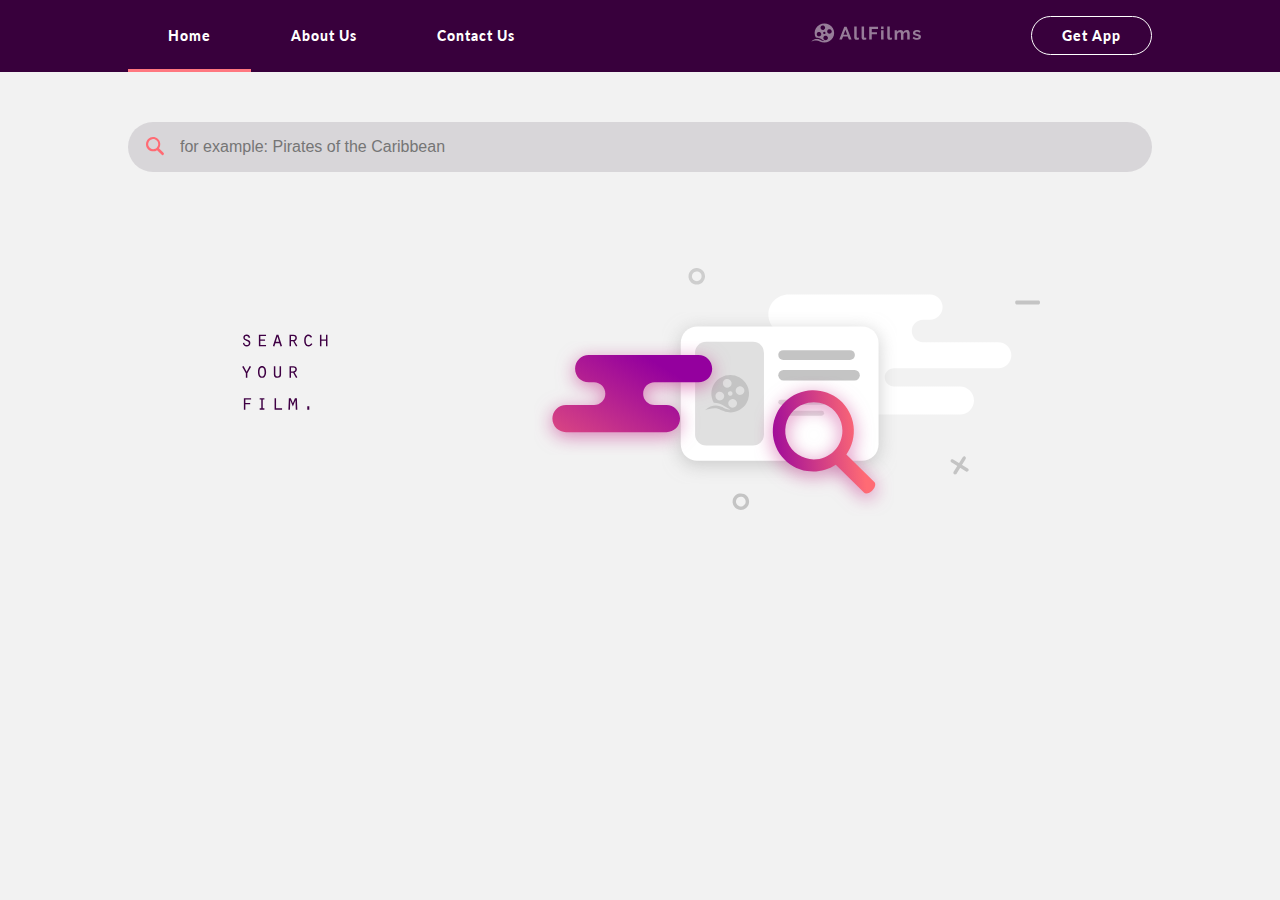
<file: index.html>
<!doctype html>
<html lang="en">
<head>
  <meta charset="utf-8">
  <title>Films</title>
  <base href="AllFilmsAngular">  <link rel="stylesheet" href="https://use.fontawesome.com/releases/v5.3.1/css/all.css" integrity="sha384-mzrmE5qonljUremFsqc01SB46JvROS7bZs3IO2EmfFsd15uHvIt+Y8vEf7N7fWAU" crossorigin="anonymous">
  <link href="https://fonts.googleapis.com/css?family=Lato" rel="stylesheet">
  <meta name="viewport" content="width=device-width, initial-scale=1">
  <link rel="icon" type="image/x-icon" href="favicon.ico">
  <link href="https://fonts.googleapis.com/icon?family=Material+Icons" rel="stylesheet">
<link rel="stylesheet" href="styles.b4ffd24604dc9d865cb6.css"></head>
<body>
  <app-root></app-root>
<script type="text/javascript" src="runtime.a66f828dca56eeb90e02.js"></script><script type="text/javascript" src="polyfills.2f4a59095805af02bd79.js"></script><script type="text/javascript" src="main.c7701ec219c087ce6e73.js"></script></body>
</html>
</file>
<file: styles.b4ffd24604dc9d865cb6.css>
.mat-elevation-z0{box-shadow:0 0 0 0 rgba(0,0,0,.2),0 0 0 0 rgba(0,0,0,.14),0 0 0 0 rgba(0,0,0,.12)}.mat-elevation-z1{box-shadow:0 2px 1px -1px rgba(0,0,0,.2),0 1px 1px 0 rgba(0,0,0,.14),0 1px 3px 0 rgba(0,0,0,.12)}.mat-elevation-z2{box-shadow:0 3px 1px -2px rgba(0,0,0,.2),0 2px 2px 0 rgba(0,0,0,.14),0 1px 5px 0 rgba(0,0,0,.12)}.mat-elevation-z3{box-shadow:0 3px 3px -2px rgba(0,0,0,.2),0 3px 4px 0 rgba(0,0,0,.14),0 1px 8px 0 rgba(0,0,0,.12)}.mat-elevation-z4{box-shadow:0 2px 4px -1px rgba(0,0,0,.2),0 4px 5px 0 rgba(0,0,0,.14),0 1px 10px 0 rgba(0,0,0,.12)}.mat-elevation-z5{box-shadow:0 3px 5px -1px rgba(0,0,0,.2),0 5px 8px 0 rgba(0,0,0,.14),0 1px 14px 0 rgba(0,0,0,.12)}.mat-elevation-z6{box-shadow:0 3px 5px -1px rgba(0,0,0,.2),0 6px 10px 0 rgba(0,0,0,.14),0 1px 18px 0 rgba(0,0,0,.12)}.mat-elevation-z7{box-shadow:0 4px 5px -2px rgba(0,0,0,.2),0 7px 10px 1px rgba(0,0,0,.14),0 2px 16px 1px rgba(0,0,0,.12)}.mat-elevation-z8{box-shadow:0 5px 5px -3px rgba(0,0,0,.2),0 8px 10px 1px rgba(0,0,0,.14),0 3px 14px 2px rgba(0,0,0,.12)}.mat-elevation-z9{box-shadow:0 5px 6px -3px rgba(0,0,0,.2),0 9px 12px 1px rgba(0,0,0,.14),0 3px 16px 2px rgba(0,0,0,.12)}.mat-elevation-z10{box-shadow:0 6px 6px -3px rgba(0,0,0,.2),0 10px 14px 1px rgba(0,0,0,.14),0 4px 18px 3px rgba(0,0,0,.12)}.mat-elevation-z11{box-shadow:0 6px 7px -4px rgba(0,0,0,.2),0 11px 15px 1px rgba(0,0,0,.14),0 4px 20px 3px rgba(0,0,0,.12)}.mat-elevation-z12{box-shadow:0 7px 8px -4px rgba(0,0,0,.2),0 12px 17px 2px rgba(0,0,0,.14),0 5px 22px 4px rgba(0,0,0,.12)}.mat-elevation-z13{box-shadow:0 7px 8px -4px rgba(0,0,0,.2),0 13px 19px 2px rgba(0,0,0,.14),0 5px 24px 4px rgba(0,0,0,.12)}.mat-elevation-z14{box-shadow:0 7px 9px -4px rgba(0,0,0,.2),0 14px 21px 2px rgba(0,0,0,.14),0 5px 26px 4px rgba(0,0,0,.12)}.mat-elevation-z15{box-shadow:0 8px 9px -5px rgba(0,0,0,.2),0 15px 22px 2px rgba(0,0,0,.14),0 6px 28px 5px rgba(0,0,0,.12)}.mat-elevation-z16{box-shadow:0 8px 10px -5px rgba(0,0,0,.2),0 16px 24px 2px rgba(0,0,0,.14),0 6px 30px 5px rgba(0,0,0,.12)}.mat-elevation-z17{box-shadow:0 8px 11px -5px rgba(0,0,0,.2),0 17px 26px 2px rgba(0,0,0,.14),0 6px 32px 5px rgba(0,0,0,.12)}.mat-elevation-z18{box-shadow:0 9px 11px -5px rgba(0,0,0,.2),0 18px 28px 2px rgba(0,0,0,.14),0 7px 34px 6px rgba(0,0,0,.12)}.mat-elevation-z19{box-shadow:0 9px 12px -6px rgba(0,0,0,.2),0 19px 29px 2px rgba(0,0,0,.14),0 7px 36px 6px rgba(0,0,0,.12)}.mat-elevation-z20{box-shadow:0 10px 13px -6px rgba(0,0,0,.2),0 20px 31px 3px rgba(0,0,0,.14),0 8px 38px 7px rgba(0,0,0,.12)}.mat-elevation-z21{box-shadow:0 10px 13px -6px rgba(0,0,0,.2),0 21px 33px 3px rgba(0,0,0,.14),0 8px 40px 7px rgba(0,0,0,.12)}.mat-elevation-z22{box-shadow:0 10px 14px -6px rgba(0,0,0,.2),0 22px 35px 3px rgba(0,0,0,.14),0 8px 42px 7px rgba(0,0,0,.12)}.mat-elevation-z23{box-shadow:0 11px 14px -7px rgba(0,0,0,.2),0 23px 36px 3px rgba(0,0,0,.14),0 9px 44px 8px rgba(0,0,0,.12)}.mat-elevation-z24{box-shadow:0 11px 15px -7px rgba(0,0,0,.2),0 24px 38px 3px rgba(0,0,0,.14),0 9px 46px 8px rgba(0,0,0,.12)}.mat-badge-content{font-weight:600;font-size:12px;font-family:Roboto,"Helvetica Neue",sans-serif}.mat-badge-small .mat-badge-content{font-size:6px}.mat-badge-large .mat-badge-content{font-size:24px}.mat-h1,.mat-headline,.mat-typography h1{font:400 24px/32px Roboto,"Helvetica Neue",sans-serif;margin:0 0 16px}.mat-h2,.mat-title,.mat-typography h2{font:500 20px/32px Roboto,"Helvetica Neue",sans-serif;margin:0 0 16px}.mat-h3,.mat-subheading-2,.mat-typography h3{font:400 16px/28px Roboto,"Helvetica Neue",sans-serif;margin:0 0 16px}.mat-h4,.mat-subheading-1,.mat-typography h4{font:400 15px/24px Roboto,"Helvetica Neue",sans-serif;margin:0 0 16px}.mat-h5,.mat-typography h5{font:400 11.62px/20px Roboto,"Helvetica Neue",sans-serif;margin:0 0 12px}.mat-h6,.mat-typography h6{font:400 9.38px/20px Roboto,"Helvetica Neue",sans-serif;margin:0 0 12px}.mat-body-2,.mat-body-strong{font:500 14px/24px Roboto,"Helvetica Neue",sans-serif}.mat-body,.mat-body-1,.mat-typography{font:400 14px/20px Roboto,"Helvetica Neue",sans-serif}.mat-body p,.mat-body-1 p,.mat-typography p{margin:0 0 12px}.mat-caption,.mat-small{font:400 12px/20px Roboto,"Helvetica Neue",sans-serif}.mat-display-4,.mat-typography .mat-display-4{font:300 112px/112px Roboto,"Helvetica Neue",sans-serif;margin:0 0 56px;letter-spacing:-.05em}.mat-display-3,.mat-typography .mat-display-3{font:400 56px/56px Roboto,"Helvetica Neue",sans-serif;margin:0 0 64px;letter-spacing:-.02em}.mat-display-2,.mat-typography .mat-display-2{font:400 45px/48px Roboto,"Helvetica Neue",sans-serif;margin:0 0 64px;letter-spacing:-.005em}.mat-display-1,.mat-typography .mat-display-1{font:400 34px/40px Roboto,"Helvetica Neue",sans-serif;margin:0 0 64px}.mat-bottom-sheet-container{font-family:Roboto,"Helvetica Neue",sans-serif;font-size:16px;font-weight:400}.mat-button,.mat-fab,.mat-flat-button,.mat-icon-button,.mat-mini-fab,.mat-raised-button,.mat-stroked-button{font-family:Roboto,"Helvetica Neue",sans-serif;font-size:14px;font-weight:500}.mat-button-toggle,.mat-card{font-family:Roboto,"Helvetica Neue",sans-serif}.mat-card-title{font-size:24px;font-weight:400}.mat-card-content,.mat-card-header .mat-card-title,.mat-card-subtitle{font-size:14px}.mat-checkbox{font-family:Roboto,"Helvetica Neue",sans-serif}.mat-checkbox-layout .mat-checkbox-label{line-height:24px}.mat-chip{font-size:13px;line-height:18px}.mat-chip .mat-chip-remove.mat-icon,.mat-chip .mat-chip-trailing-icon.mat-icon{font-size:18px}.mat-table{font-family:Roboto,"Helvetica Neue",sans-serif}.mat-header-cell{font-size:12px;font-weight:500}.mat-cell,.mat-footer-cell{font-size:14px}.mat-calendar{font-family:Roboto,"Helvetica Neue",sans-serif}.mat-calendar-body{font-size:13px}.mat-calendar-body-label,.mat-calendar-period-button{font-size:14px;font-weight:500}.mat-calendar-table-header th{font-size:11px;font-weight:400}.mat-dialog-title{font:500 20px/32px Roboto,"Helvetica Neue",sans-serif}.mat-expansion-panel-header{font-family:Roboto,"Helvetica Neue",sans-serif;font-size:15px;font-weight:400}.mat-expansion-panel-content{font:400 14px/20px Roboto,"Helvetica Neue",sans-serif}.mat-form-field{font-size:inherit;font-weight:400;line-height:1.125;font-family:Roboto,"Helvetica Neue",sans-serif}.mat-form-field-wrapper{padding-bottom:1.34375em}.mat-form-field-prefix .mat-icon,.mat-form-field-suffix .mat-icon{font-size:150%;line-height:1.125}.mat-form-field-prefix .mat-icon-button,.mat-form-field-suffix .mat-icon-button{height:1.5em;width:1.5em}.mat-form-field-prefix .mat-icon-button .mat-icon,.mat-form-field-suffix .mat-icon-button .mat-icon{height:1.125em;line-height:1.125}.mat-form-field-infix{padding:.5em 0;border-top:.84375em solid transparent}.mat-form-field-can-float .mat-input-server:focus+.mat-form-field-label-wrapper .mat-form-field-label,.mat-form-field-can-float.mat-form-field-should-float .mat-form-field-label{-webkit-transform:translateY(-1.34375em) scale(.75);transform:translateY(-1.34375em) scale(.75);width:133.33333%}.mat-form-field-can-float .mat-input-server[label]:not(:label-shown)+.mat-form-field-label-wrapper .mat-form-field-label{-webkit-transform:translateY(-1.34374em) scale(.75);transform:translateY(-1.34374em) scale(.75);width:133.33334%}.mat-form-field-label-wrapper{top:-.84375em;padding-top:.84375em}.mat-form-field-label{top:1.34375em}.mat-form-field-underline{bottom:1.34375em}.mat-form-field-subscript-wrapper{font-size:75%;margin-top:.66667em;top:calc(100% - 1.79167em)}.mat-form-field-appearance-legacy .mat-form-field-wrapper{padding-bottom:1.25em}.mat-form-field-appearance-legacy .mat-form-field-infix{padding:.4375em 0}.mat-form-field-appearance-legacy.mat-form-field-can-float .mat-input-server:focus+.mat-form-field-label-wrapper .mat-form-field-label,.mat-form-field-appearance-legacy.mat-form-field-can-float.mat-form-field-should-float .mat-form-field-label{-webkit-transform:translateY(-1.28125em) scale(.75) perspective(100px) translateZ(.001px);transform:translateY(-1.28125em) scale(.75) perspective(100px) translateZ(.001px);-ms-transform:translateY(-1.28125em) scale(.75);width:133.33333%}.mat-form-field-appearance-legacy.mat-form-field-can-float .mat-form-field-autofill-control:-webkit-autofill+.mat-form-field-label-wrapper .mat-form-field-label{-webkit-transform:translateY(-1.28125em) scale(.75) perspective(100px) translateZ(.00101px);transform:translateY(-1.28125em) scale(.75) perspective(100px) translateZ(.00101px);-ms-transform:translateY(-1.28124em) scale(.75);width:133.33334%}.mat-form-field-appearance-legacy.mat-form-field-can-float .mat-input-server[label]:not(:label-shown)+.mat-form-field-label-wrapper .mat-form-field-label{-webkit-transform:translateY(-1.28125em) scale(.75) perspective(100px) translateZ(.00102px);transform:translateY(-1.28125em) scale(.75) perspective(100px) translateZ(.00102px);-ms-transform:translateY(-1.28123em) scale(.75);width:133.33335%}.mat-form-field-appearance-legacy .mat-form-field-label{top:1.28125em}.mat-form-field-appearance-legacy .mat-form-field-subscript-wrapper{margin-top:.54167em;top:calc(100% - 1.66667em)}.mat-form-field-appearance-fill .mat-form-field-infix{padding:.25em 0 .75em}.mat-form-field-appearance-fill .mat-form-field-label{top:1.09375em;margin-top:-.5em}.mat-form-field-appearance-fill.mat-form-field-can-float .mat-input-server:focus+.mat-form-field-label-wrapper .mat-form-field-label,.mat-form-field-appearance-fill.mat-form-field-can-float.mat-form-field-should-float .mat-form-field-label{-webkit-transform:translateY(-.59375em) scale(.75);transform:translateY(-.59375em) scale(.75);width:133.33333%}.mat-form-field-appearance-fill.mat-form-field-can-float .mat-input-server[label]:not(:label-shown)+.mat-form-field-label-wrapper .mat-form-field-label{-webkit-transform:translateY(-.59374em) scale(.75);transform:translateY(-.59374em) scale(.75);width:133.33334%}.mat-form-field-appearance-outline .mat-form-field-infix{padding:1em 0}.mat-form-field-appearance-outline .mat-form-field-label{top:1.84375em;margin-top:-.25em}.mat-form-field-appearance-outline.mat-form-field-can-float .mat-input-server:focus+.mat-form-field-label-wrapper .mat-form-field-label,.mat-form-field-appearance-outline.mat-form-field-can-float.mat-form-field-should-float .mat-form-field-label{-webkit-transform:translateY(-1.59375em) scale(.75);transform:translateY(-1.59375em) scale(.75);width:133.33333%}.mat-form-field-appearance-outline.mat-form-field-can-float .mat-input-server[label]:not(:label-shown)+.mat-form-field-label-wrapper .mat-form-field-label{-webkit-transform:translateY(-1.59374em) scale(.75);transform:translateY(-1.59374em) scale(.75);width:133.33334%}.mat-grid-tile-footer,.mat-grid-tile-header{font-size:14px}.mat-grid-tile-footer .mat-line,.mat-grid-tile-header .mat-line{white-space:nowrap;overflow:hidden;text-overflow:ellipsis;display:block;box-sizing:border-box}.mat-grid-tile-footer .mat-line:nth-child(n+2),.mat-grid-tile-header .mat-line:nth-child(n+2){font-size:12px}input.mat-input-element{margin-top:-.0625em}.mat-menu-item{font-family:Roboto,"Helvetica Neue",sans-serif;font-size:16px;font-weight:400}.mat-paginator,.mat-paginator-page-size .mat-select-trigger{font-family:Roboto,"Helvetica Neue",sans-serif;font-size:12px}.mat-radio-button,.mat-select{font-family:Roboto,"Helvetica Neue",sans-serif}.mat-select-trigger{height:1.125em}.mat-slide-toggle-content{font:400 14px/20px Roboto,"Helvetica Neue",sans-serif}.mat-slider-thumb-label-text{font-family:Roboto,"Helvetica Neue",sans-serif;font-size:12px;font-weight:500}.mat-stepper-horizontal,.mat-stepper-vertical{font-family:Roboto,"Helvetica Neue",sans-serif}.mat-step-label{font-size:14px;font-weight:400}.mat-step-label-selected{font-size:14px;font-weight:500}.mat-tab-group{font-family:Roboto,"Helvetica Neue",sans-serif}.mat-tab-label,.mat-tab-link{font-family:Roboto,"Helvetica Neue",sans-serif;font-size:14px;font-weight:500}.mat-toolbar,.mat-toolbar h1,.mat-toolbar h2,.mat-toolbar h3,.mat-toolbar h4,.mat-toolbar h5,.mat-toolbar h6{font:500 20px/32px Roboto,"Helvetica Neue",sans-serif;margin:0}.mat-tooltip{font-family:Roboto,"Helvetica Neue",sans-serif;font-size:10px;padding-top:6px;padding-bottom:6px}.mat-tooltip-handset{font-size:14px;padding-top:9px;padding-bottom:9px}.mat-list-item,.mat-list-option{font-family:Roboto,"Helvetica Neue",sans-serif}.mat-list .mat-list-item,.mat-nav-list .mat-list-item,.mat-selection-list .mat-list-item{font-size:16px}.mat-list .mat-list-item .mat-line,.mat-nav-list .mat-list-item .mat-line,.mat-selection-list .mat-list-item .mat-line{white-space:nowrap;overflow:hidden;text-overflow:ellipsis;display:block;box-sizing:border-box}.mat-list .mat-list-item .mat-line:nth-child(n+2),.mat-nav-list .mat-list-item .mat-line:nth-child(n+2),.mat-selection-list .mat-list-item .mat-line:nth-child(n+2){font-size:14px}.mat-list .mat-list-option,.mat-nav-list .mat-list-option,.mat-selection-list .mat-list-option{font-size:16px}.mat-list .mat-list-option .mat-line,.mat-nav-list .mat-list-option .mat-line,.mat-selection-list .mat-list-option .mat-line{white-space:nowrap;overflow:hidden;text-overflow:ellipsis;display:block;box-sizing:border-box}.mat-list .mat-list-option .mat-line:nth-child(n+2),.mat-nav-list .mat-list-option .mat-line:nth-child(n+2),.mat-selection-list .mat-list-option .mat-line:nth-child(n+2){font-size:14px}.mat-list[dense] .mat-list-item,.mat-nav-list[dense] .mat-list-item,.mat-selection-list[dense] .mat-list-item{font-size:12px}.mat-list[dense] .mat-list-item .mat-line,.mat-nav-list[dense] .mat-list-item .mat-line,.mat-selection-list[dense] .mat-list-item .mat-line{white-space:nowrap;overflow:hidden;text-overflow:ellipsis;display:block;box-sizing:border-box}.mat-list[dense] .mat-list-item .mat-line:nth-child(n+2),.mat-list[dense] .mat-list-option,.mat-nav-list[dense] .mat-list-item .mat-line:nth-child(n+2),.mat-nav-list[dense] .mat-list-option,.mat-selection-list[dense] .mat-list-item .mat-line:nth-child(n+2),.mat-selection-list[dense] .mat-list-option{font-size:12px}.mat-list[dense] .mat-list-option .mat-line,.mat-nav-list[dense] .mat-list-option .mat-line,.mat-selection-list[dense] .mat-list-option .mat-line{white-space:nowrap;overflow:hidden;text-overflow:ellipsis;display:block;box-sizing:border-box}.mat-list[dense] .mat-list-option .mat-line:nth-child(n+2),.mat-nav-list[dense] .mat-list-option .mat-line:nth-child(n+2),.mat-selection-list[dense] .mat-list-option .mat-line:nth-child(n+2){font-size:12px}.mat-list[dense] .mat-subheader,.mat-nav-list[dense] .mat-subheader,.mat-selection-list[dense] .mat-subheader{font-family:Roboto,"Helvetica Neue",sans-serif;font-size:12px;font-weight:500}.mat-option{font-family:Roboto,"Helvetica Neue",sans-serif;font-size:16px;color:rgba(0,0,0,.87)}.mat-optgroup-label{font:500 14px/24px Roboto,"Helvetica Neue",sans-serif;color:rgba(0,0,0,.54)}.mat-simple-snackbar{font-family:Roboto,"Helvetica Neue",sans-serif;font-size:14px}.mat-simple-snackbar-action{line-height:1;font-family:inherit;font-size:inherit;font-weight:500}.mat-ripple{overflow:hidden}.mat-ripple.mat-ripple-unbounded{overflow:visible}.mat-ripple-element{position:absolute;border-radius:50%;pointer-events:none;transition:opacity,transform cubic-bezier(0,0,.2,1),-webkit-transform cubic-bezier(0,0,.2,1);-webkit-transform:scale(0);transform:scale(0)}@media screen and (-ms-high-contrast:active){.mat-ripple-element{display:none}}.cdk-visually-hidden{border:0;clip:rect(0 0 0 0);height:1px;margin:-1px;overflow:hidden;padding:0;position:absolute;width:1px;outline:0;-webkit-appearance:none;-moz-appearance:none}.cdk-global-overlay-wrapper,.cdk-overlay-container{pointer-events:none;top:0;left:0;height:100%;width:100%}.cdk-overlay-container{position:fixed;z-index:1000}.cdk-overlay-container:empty{display:none}.cdk-global-overlay-wrapper{display:flex;position:absolute;z-index:1000}.cdk-overlay-pane{position:absolute;pointer-events:auto;box-sizing:border-box;z-index:1000;display:flex;max-width:100%;max-height:100%}.cdk-overlay-backdrop{position:absolute;top:0;bottom:0;left:0;right:0;z-index:1000;pointer-events:auto;-webkit-tap-highlight-color:transparent;transition:opacity .4s cubic-bezier(.25,.8,.25,1);opacity:0}.cdk-overlay-backdrop.cdk-overlay-backdrop-showing{opacity:1}@media screen and (-ms-high-contrast:active){.cdk-overlay-backdrop.cdk-overlay-backdrop-showing{opacity:.6}.mat-badge-small .mat-badge-content{outline:solid 1px;border-radius:0}}.cdk-overlay-dark-backdrop{background:rgba(0,0,0,.288)}.cdk-overlay-transparent-backdrop,.cdk-overlay-transparent-backdrop.cdk-overlay-backdrop-showing{opacity:0}.cdk-overlay-connected-position-bounding-box{position:absolute;z-index:1000;display:flex;flex-direction:column;min-width:1px;min-height:1px}.cdk-global-scrollblock{position:fixed;width:100%;overflow-y:scroll}@-webkit-keyframes cdk-text-field-autofill-start{/*!*/}@keyframes cdk-text-field-autofill-start{/*!*/}@-webkit-keyframes cdk-text-field-autofill-end{/*!*/}@keyframes cdk-text-field-autofill-end{/*!*/}.cdk-text-field-autofill-monitored:-webkit-autofill{-webkit-animation-name:cdk-text-field-autofill-start;animation-name:cdk-text-field-autofill-start}.cdk-text-field-autofill-monitored:not(:-webkit-autofill){-webkit-animation-name:cdk-text-field-autofill-end;animation-name:cdk-text-field-autofill-end}textarea.cdk-textarea-autosize{resize:none}textarea.cdk-textarea-autosize-measuring{height:auto!important;overflow:hidden!important;padding:2px 0!important;box-sizing:content-box!important}.mat-ripple-element{background-color:rgba(0,0,0,.1)}.mat-option.mat-selected:not(.mat-option-multiple):not(.mat-option-disabled),.mat-option:focus:not(.mat-option-disabled),.mat-option:hover:not(.mat-option-disabled){background:rgba(0,0,0,.04)}.mat-option.mat-active{background:rgba(0,0,0,.04);color:rgba(0,0,0,.87)}.mat-option.mat-option-disabled{color:rgba(0,0,0,.38)}.mat-primary .mat-option.mat-selected:not(.mat-option-disabled){color:#3f51b5}.mat-accent .mat-option.mat-selected:not(.mat-option-disabled){color:#ff4081}.mat-warn .mat-option.mat-selected:not(.mat-option-disabled){color:#f44336}.mat-optgroup-disabled .mat-optgroup-label{color:rgba(0,0,0,.38)}.mat-pseudo-checkbox{color:rgba(0,0,0,.54)}.mat-pseudo-checkbox::after{color:#fafafa}.mat-accent .mat-pseudo-checkbox-checked,.mat-accent .mat-pseudo-checkbox-indeterminate,.mat-pseudo-checkbox-checked,.mat-pseudo-checkbox-indeterminate{background:#ff4081}.mat-primary .mat-pseudo-checkbox-checked,.mat-primary .mat-pseudo-checkbox-indeterminate{background:#3f51b5}.mat-warn .mat-pseudo-checkbox-checked,.mat-warn .mat-pseudo-checkbox-indeterminate{background:#f44336}.mat-pseudo-checkbox-checked.mat-pseudo-checkbox-disabled,.mat-pseudo-checkbox-indeterminate.mat-pseudo-checkbox-disabled{background:#b0b0b0}.mat-app-background{background-color:#fafafa;color:rgba(0,0,0,.87)}.mat-theme-loaded-marker{display:none}.mat-autocomplete-panel{background:#fff;color:rgba(0,0,0,.87)}.mat-autocomplete-panel .mat-option.mat-selected:not(.mat-active):not(:hover){background:#fff}.mat-autocomplete-panel .mat-option.mat-selected:not(.mat-active):not(:hover):not(.mat-option-disabled){color:rgba(0,0,0,.87)}.mat-badge-accent .mat-badge-content{background:#ff4081;color:#fff}.mat-badge-warn .mat-badge-content{color:#fff;background:#f44336}.mat-badge{position:relative}.mat-badge-hidden .mat-badge-content{display:none}.mat-badge-content{color:#fff;background:#3f51b5;position:absolute;text-align:center;display:inline-block;border-radius:50%;transition:transform .2s ease-in-out,-webkit-transform .2s ease-in-out;-webkit-transform:scale(.6);transform:scale(.6);overflow:hidden;white-space:nowrap;text-overflow:ellipsis;pointer-events:none}.mat-badge-content.mat-badge-active{-webkit-transform:none;transform:none}.mat-badge-small .mat-badge-content{width:16px;height:16px;line-height:16px}.mat-badge-small.mat-badge-above .mat-badge-content{top:-8px}.mat-badge-small.mat-badge-below .mat-badge-content{bottom:-8px}.mat-badge-small.mat-badge-before .mat-badge-content{left:-16px}[dir=rtl] .mat-badge-small.mat-badge-before .mat-badge-content{left:auto;right:-16px}.mat-badge-small.mat-badge-after .mat-badge-content{right:-16px}[dir=rtl] .mat-badge-small.mat-badge-after .mat-badge-content{right:auto;left:-16px}.mat-badge-small.mat-badge-overlap.mat-badge-before .mat-badge-content{left:-8px}[dir=rtl] .mat-badge-small.mat-badge-overlap.mat-badge-before .mat-badge-content{left:auto;right:-8px}.mat-badge-small.mat-badge-overlap.mat-badge-after .mat-badge-content{right:-8px}[dir=rtl] .mat-badge-small.mat-badge-overlap.mat-badge-after .mat-badge-content{right:auto;left:-8px}.mat-badge-medium .mat-badge-content{width:22px;height:22px;line-height:22px}.mat-badge-medium.mat-badge-above .mat-badge-content{top:-11px}.mat-badge-medium.mat-badge-below .mat-badge-content{bottom:-11px}.mat-badge-medium.mat-badge-before .mat-badge-content{left:-22px}[dir=rtl] .mat-badge-medium.mat-badge-before .mat-badge-content{left:auto;right:-22px}.mat-badge-medium.mat-badge-after .mat-badge-content{right:-22px}[dir=rtl] .mat-badge-medium.mat-badge-after .mat-badge-content{right:auto;left:-22px}.mat-badge-medium.mat-badge-overlap.mat-badge-before .mat-badge-content{left:-11px}[dir=rtl] .mat-badge-medium.mat-badge-overlap.mat-badge-before .mat-badge-content{left:auto;right:-11px}.mat-badge-medium.mat-badge-overlap.mat-badge-after .mat-badge-content{right:-11px}[dir=rtl] .mat-badge-medium.mat-badge-overlap.mat-badge-after .mat-badge-content{right:auto;left:-11px}.mat-badge-large .mat-badge-content{width:28px;height:28px;line-height:28px}.mat-badge-large.mat-badge-above .mat-badge-content{top:-14px}.mat-badge-large.mat-badge-below .mat-badge-content{bottom:-14px}.mat-badge-large.mat-badge-before .mat-badge-content{left:-28px}[dir=rtl] .mat-badge-large.mat-badge-before .mat-badge-content{left:auto;right:-28px}.mat-badge-large.mat-badge-after .mat-badge-content{right:-28px}[dir=rtl] .mat-badge-large.mat-badge-after .mat-badge-content{right:auto;left:-28px}.mat-badge-large.mat-badge-overlap.mat-badge-before .mat-badge-content{left:-14px}[dir=rtl] .mat-badge-large.mat-badge-overlap.mat-badge-before .mat-badge-content{left:auto;right:-14px}.mat-badge-large.mat-badge-overlap.mat-badge-after .mat-badge-content{right:-14px}[dir=rtl] .mat-badge-large.mat-badge-overlap.mat-badge-after .mat-badge-content{right:auto;left:-14px}.mat-bottom-sheet-container{background:#fff;color:rgba(0,0,0,.87)}.mat-button,.mat-icon-button,.mat-stroked-button{color:inherit;background:0 0}.mat-button.mat-primary,.mat-icon-button.mat-primary,.mat-stroked-button.mat-primary{color:#3f51b5}.mat-button.mat-accent,.mat-icon-button.mat-accent,.mat-stroked-button.mat-accent{color:#ff4081}.mat-button.mat-warn,.mat-icon-button.mat-warn,.mat-stroked-button.mat-warn{color:#f44336}.mat-button.mat-accent[disabled],.mat-button.mat-primary[disabled],.mat-button.mat-warn[disabled],.mat-button[disabled][disabled],.mat-icon-button.mat-accent[disabled],.mat-icon-button.mat-primary[disabled],.mat-icon-button.mat-warn[disabled],.mat-icon-button[disabled][disabled],.mat-stroked-button.mat-accent[disabled],.mat-stroked-button.mat-primary[disabled],.mat-stroked-button.mat-warn[disabled],.mat-stroked-button[disabled][disabled]{color:rgba(0,0,0,.26)}.mat-button.mat-primary .mat-button-focus-overlay,.mat-icon-button.mat-primary .mat-button-focus-overlay,.mat-stroked-button.mat-primary .mat-button-focus-overlay{background-color:rgba(63,81,181,.12)}.mat-button.mat-accent .mat-button-focus-overlay,.mat-icon-button.mat-accent .mat-button-focus-overlay,.mat-stroked-button.mat-accent .mat-button-focus-overlay{background-color:rgba(255,64,129,.12)}.mat-button.mat-warn .mat-button-focus-overlay,.mat-icon-button.mat-warn .mat-button-focus-overlay,.mat-stroked-button.mat-warn .mat-button-focus-overlay{background-color:rgba(244,67,54,.12)}.mat-button[disabled] .mat-button-focus-overlay,.mat-icon-button[disabled] .mat-button-focus-overlay,.mat-stroked-button[disabled] .mat-button-focus-overlay{background-color:transparent}.mat-button.mat-primary .mat-ripple-element,.mat-icon-button.mat-primary .mat-ripple-element,.mat-stroked-button.mat-primary .mat-ripple-element{background-color:rgba(63,81,181,.1)}.mat-button.mat-accent .mat-ripple-element,.mat-icon-button.mat-accent .mat-ripple-element,.mat-stroked-button.mat-accent .mat-ripple-element{background-color:rgba(255,64,129,.1)}.mat-button.mat-warn .mat-ripple-element,.mat-icon-button.mat-warn .mat-ripple-element,.mat-stroked-button.mat-warn .mat-ripple-element{background-color:rgba(244,67,54,.1)}.mat-fab,.mat-flat-button,.mat-mini-fab,.mat-raised-button{color:rgba(0,0,0,.87);background-color:#fff}.mat-fab.mat-accent,.mat-fab.mat-primary,.mat-fab.mat-warn,.mat-flat-button.mat-accent,.mat-flat-button.mat-primary,.mat-flat-button.mat-warn,.mat-mini-fab.mat-accent,.mat-mini-fab.mat-primary,.mat-mini-fab.mat-warn,.mat-raised-button.mat-accent,.mat-raised-button.mat-primary,.mat-raised-button.mat-warn{color:#fff}.mat-fab.mat-accent[disabled],.mat-fab.mat-primary[disabled],.mat-fab.mat-warn[disabled],.mat-fab[disabled][disabled],.mat-flat-button.mat-accent[disabled],.mat-flat-button.mat-primary[disabled],.mat-flat-button.mat-warn[disabled],.mat-flat-button[disabled][disabled],.mat-mini-fab.mat-accent[disabled],.mat-mini-fab.mat-primary[disabled],.mat-mini-fab.mat-warn[disabled],.mat-mini-fab[disabled][disabled],.mat-raised-button.mat-accent[disabled],.mat-raised-button.mat-primary[disabled],.mat-raised-button.mat-warn[disabled],.mat-raised-button[disabled][disabled]{color:rgba(0,0,0,.26);background-color:rgba(0,0,0,.12)}.mat-fab.mat-primary,.mat-flat-button.mat-primary,.mat-mini-fab.mat-primary,.mat-raised-button.mat-primary{background-color:#3f51b5}.mat-fab.mat-accent,.mat-flat-button.mat-accent,.mat-mini-fab.mat-accent,.mat-raised-button.mat-accent{background-color:#ff4081}.mat-fab.mat-warn,.mat-flat-button.mat-warn,.mat-mini-fab.mat-warn,.mat-raised-button.mat-warn{background-color:#f44336}.mat-fab.mat-accent .mat-ripple-element,.mat-fab.mat-primary .mat-ripple-element,.mat-fab.mat-warn .mat-ripple-element,.mat-flat-button.mat-accent .mat-ripple-element,.mat-flat-button.mat-primary .mat-ripple-element,.mat-flat-button.mat-warn .mat-ripple-element,.mat-mini-fab.mat-accent .mat-ripple-element,.mat-mini-fab.mat-primary .mat-ripple-element,.mat-mini-fab.mat-warn .mat-ripple-element,.mat-raised-button.mat-accent .mat-ripple-element,.mat-raised-button.mat-primary .mat-ripple-element,.mat-raised-button.mat-warn .mat-ripple-element{background-color:rgba(255,255,255,.1)}.mat-icon-button.mat-primary .mat-ripple-element{background-color:rgba(63,81,181,.2)}.mat-icon-button.mat-accent .mat-ripple-element{background-color:rgba(255,64,129,.2)}.mat-icon-button.mat-warn .mat-ripple-element{background-color:rgba(244,67,54,.2)}.mat-button-toggle{color:rgba(0,0,0,.38)}.mat-button-toggle .mat-button-toggle-focus-overlay{background-color:rgba(0,0,0,.12)}.mat-button-toggle-checked{background-color:#e0e0e0;color:rgba(0,0,0,.54)}.mat-button-toggle-disabled{background-color:#eee;color:rgba(0,0,0,.26)}.mat-button-toggle-disabled.mat-button-toggle-checked{background-color:#bdbdbd}.mat-card{background:#fff;color:rgba(0,0,0,.87)}.mat-card-subtitle{color:rgba(0,0,0,.54)}.mat-checkbox-frame{border-color:rgba(0,0,0,.54)}.mat-checkbox-checkmark{fill:#fafafa}.mat-checkbox-checkmark-path{stroke:#fafafa!important}@media screen and (-ms-high-contrast:black-on-white){.mat-checkbox-checkmark-path{stroke:#000!important}}.mat-checkbox-mixedmark{background-color:#fafafa}.mat-checkbox-checked.mat-primary .mat-checkbox-background,.mat-checkbox-indeterminate.mat-primary .mat-checkbox-background{background-color:#3f51b5}.mat-checkbox-checked.mat-accent .mat-checkbox-background,.mat-checkbox-indeterminate.mat-accent .mat-checkbox-background{background-color:#ff4081}.mat-checkbox-checked.mat-warn .mat-checkbox-background,.mat-checkbox-indeterminate.mat-warn .mat-checkbox-background{background-color:#f44336}.mat-checkbox-disabled.mat-checkbox-checked .mat-checkbox-background,.mat-checkbox-disabled.mat-checkbox-indeterminate .mat-checkbox-background{background-color:#b0b0b0}.mat-checkbox-disabled:not(.mat-checkbox-checked) .mat-checkbox-frame{border-color:#b0b0b0}.mat-checkbox-disabled .mat-checkbox-label{color:#b0b0b0}@media screen and (-ms-high-contrast:active){.mat-badge-large .mat-badge-content,.mat-badge-medium .mat-badge-content{outline:solid 1px;border-radius:0}.mat-checkbox-disabled{opacity:.5}.mat-checkbox-background{background:0 0}}.mat-checkbox:not(.mat-checkbox-disabled).mat-primary .mat-checkbox-ripple .mat-ripple-element{background-color:rgba(63,81,181,.26)}.mat-checkbox:not(.mat-checkbox-disabled).mat-accent .mat-checkbox-ripple .mat-ripple-element{background-color:rgba(255,64,129,.26)}.mat-checkbox:not(.mat-checkbox-disabled).mat-warn .mat-checkbox-ripple .mat-ripple-element{background-color:rgba(244,67,54,.26)}.mat-chip.mat-standard-chip{background-color:#e0e0e0;color:rgba(0,0,0,.87)}.mat-chip.mat-standard-chip .mat-chip-remove{color:rgba(0,0,0,.87);opacity:.4}.mat-chip.mat-standard-chip .mat-chip-remove:hover{opacity:.54}.mat-chip.mat-standard-chip.mat-chip-selected.mat-primary{background-color:#3f51b5;color:#fff}.mat-chip.mat-standard-chip.mat-chip-selected.mat-primary .mat-chip-remove{color:#fff;opacity:.4}.mat-chip.mat-standard-chip.mat-chip-selected.mat-primary .mat-chip-remove:hover{opacity:.54}.mat-chip.mat-standard-chip.mat-chip-selected.mat-warn{background-color:#f44336;color:#fff}.mat-chip.mat-standard-chip.mat-chip-selected.mat-warn .mat-chip-remove{color:#fff;opacity:.4}.mat-chip.mat-standard-chip.mat-chip-selected.mat-warn .mat-chip-remove:hover{opacity:.54}.mat-chip.mat-standard-chip.mat-chip-selected.mat-accent{background-color:#ff4081;color:#fff}.mat-chip.mat-standard-chip.mat-chip-selected.mat-accent .mat-chip-remove{color:#fff;opacity:.4}.mat-chip.mat-standard-chip.mat-chip-selected.mat-accent .mat-chip-remove:hover{opacity:.54}.mat-table{background:#fff}.mat-table tbody,.mat-table tfoot,.mat-table thead,.mat-table-sticky,[mat-footer-row],[mat-header-row],[mat-row],mat-footer-row,mat-header-row,mat-row{background:inherit}mat-footer-row,mat-header-row,mat-row,td.mat-cell,td.mat-footer-cell,th.mat-header-cell{border-bottom-color:rgba(0,0,0,.12)}.mat-header-cell{color:rgba(0,0,0,.54)}.mat-cell,.mat-footer-cell{color:rgba(0,0,0,.87)}.mat-calendar-arrow{border-top-color:rgba(0,0,0,.54)}.mat-datepicker-content .mat-calendar-next-button,.mat-datepicker-content .mat-calendar-previous-button,.mat-datepicker-toggle{color:rgba(0,0,0,.54)}.mat-calendar-table-header{color:rgba(0,0,0,.38)}.mat-calendar-table-header-divider::after{background:rgba(0,0,0,.12)}.mat-calendar-body-label{color:rgba(0,0,0,.54)}.mat-calendar-body-cell-content{color:rgba(0,0,0,.87);border-color:transparent}.mat-calendar-body-disabled>.mat-calendar-body-cell-content:not(.mat-calendar-body-selected){color:rgba(0,0,0,.38)}.cdk-keyboard-focused .mat-calendar-body-active>.mat-calendar-body-cell-content:not(.mat-calendar-body-selected),.cdk-program-focused .mat-calendar-body-active>.mat-calendar-body-cell-content:not(.mat-calendar-body-selected),.mat-calendar-body-cell:not(.mat-calendar-body-disabled):hover>.mat-calendar-body-cell-content:not(.mat-calendar-body-selected){background-color:rgba(0,0,0,.04)}.mat-calendar-body-today:not(.mat-calendar-body-selected){border-color:rgba(0,0,0,.38)}.mat-calendar-body-disabled>.mat-calendar-body-today:not(.mat-calendar-body-selected){border-color:rgba(0,0,0,.18)}.mat-calendar-body-selected{background-color:#3f51b5;color:#fff}.mat-calendar-body-disabled>.mat-calendar-body-selected{background-color:rgba(63,81,181,.4)}.mat-calendar-body-today.mat-calendar-body-selected{box-shadow:inset 0 0 0 1px #fff}.mat-datepicker-content{background-color:#fff;color:rgba(0,0,0,.87)}.mat-datepicker-content.mat-accent .mat-calendar-body-selected{background-color:#ff4081;color:#fff}.mat-datepicker-content.mat-accent .mat-calendar-body-disabled>.mat-calendar-body-selected{background-color:rgba(255,64,129,.4)}.mat-datepicker-content.mat-accent .mat-calendar-body-today.mat-calendar-body-selected{box-shadow:inset 0 0 0 1px #fff}.mat-datepicker-content.mat-warn .mat-calendar-body-selected{background-color:#f44336;color:#fff}.mat-datepicker-content.mat-warn .mat-calendar-body-disabled>.mat-calendar-body-selected{background-color:rgba(244,67,54,.4)}.mat-datepicker-content.mat-warn .mat-calendar-body-today.mat-calendar-body-selected{box-shadow:inset 0 0 0 1px #fff}.mat-datepicker-toggle-active{color:#3f51b5}.mat-datepicker-toggle-active.mat-accent{color:#ff4081}.mat-datepicker-toggle-active.mat-warn{color:#f44336}.mat-dialog-container{background:#fff;color:rgba(0,0,0,.87)}.mat-divider{border-top-color:rgba(0,0,0,.12)}.mat-divider-vertical{border-right-color:rgba(0,0,0,.12)}.mat-expansion-panel{background:#fff;color:rgba(0,0,0,.87)}.mat-action-row{border-top-color:rgba(0,0,0,.12)}.mat-expansion-panel:not(.mat-expanded) .mat-expansion-panel-header:not([aria-disabled=true]).cdk-keyboard-focused,.mat-expansion-panel:not(.mat-expanded) .mat-expansion-panel-header:not([aria-disabled=true]).cdk-program-focused,.mat-expansion-panel:not(.mat-expanded) .mat-expansion-panel-header:not([aria-disabled=true]):hover{background:rgba(0,0,0,.04)}@media (hover:none){.mat-expansion-panel:not(.mat-expanded):not([aria-disabled=true]) .mat-expansion-panel-header:hover{background:#fff}}.mat-expansion-panel-header-title{color:rgba(0,0,0,.87)}.mat-expansion-indicator::after,.mat-expansion-panel-header-description{color:rgba(0,0,0,.54)}.mat-expansion-panel-header[aria-disabled=true]{color:rgba(0,0,0,.26)}.mat-expansion-panel-header[aria-disabled=true] .mat-expansion-panel-header-description,.mat-expansion-panel-header[aria-disabled=true] .mat-expansion-panel-header-title{color:inherit}.mat-form-field-label,.mat-hint{color:rgba(0,0,0,.6)}.mat-form-field.mat-focused .mat-form-field-label{color:#3f51b5}.mat-form-field.mat-focused .mat-form-field-label.mat-accent{color:#ff4081}.mat-form-field.mat-focused .mat-form-field-label.mat-warn{color:#f44336}.mat-focused .mat-form-field-required-marker{color:#ff4081}.mat-form-field-ripple{background-color:rgba(0,0,0,.87)}.mat-form-field.mat-focused .mat-form-field-ripple{background-color:#3f51b5}.mat-form-field.mat-focused .mat-form-field-ripple.mat-accent{background-color:#ff4081}.mat-form-field.mat-focused .mat-form-field-ripple.mat-warn{background-color:#f44336}.mat-form-field.mat-form-field-invalid .mat-form-field-label,.mat-form-field.mat-form-field-invalid .mat-form-field-label .mat-form-field-required-marker,.mat-form-field.mat-form-field-invalid .mat-form-field-label.mat-accent{color:#f44336}.mat-form-field.mat-form-field-invalid .mat-form-field-ripple,.mat-form-field.mat-form-field-invalid .mat-form-field-ripple.mat-accent{background-color:#f44336}.mat-error{color:#f44336}.mat-form-field-appearance-legacy .mat-form-field-label,.mat-form-field-appearance-legacy .mat-hint{color:rgba(0,0,0,.54)}.mat-form-field-appearance-legacy .mat-form-field-underline{bottom:1.25em;background-color:rgba(0,0,0,.42)}.mat-form-field-appearance-legacy.mat-form-field-disabled .mat-form-field-underline{background-image:linear-gradient(to right,rgba(0,0,0,.42) 0,rgba(0,0,0,.42) 33%,transparent 0);background-size:4px 100%;background-repeat:repeat-x}.mat-form-field-appearance-standard .mat-form-field-underline{background-color:rgba(0,0,0,.42)}.mat-form-field-appearance-standard.mat-form-field-disabled .mat-form-field-underline{background-image:linear-gradient(to right,rgba(0,0,0,.42) 0,rgba(0,0,0,.42) 33%,transparent 0);background-size:4px 100%;background-repeat:repeat-x}.mat-form-field-appearance-fill .mat-form-field-flex{background-color:rgba(0,0,0,.04)}.mat-form-field-appearance-fill.mat-form-field-disabled .mat-form-field-flex{background-color:rgba(0,0,0,.02)}.mat-form-field-appearance-fill .mat-form-field-underline::before{background-color:rgba(0,0,0,.42)}.mat-form-field-appearance-fill.mat-form-field-disabled .mat-form-field-label{color:rgba(0,0,0,.38)}.mat-form-field-appearance-fill.mat-form-field-disabled .mat-form-field-underline::before{background-color:transparent}.mat-form-field-appearance-outline .mat-form-field-outline{color:rgba(0,0,0,.12)}.mat-form-field-appearance-outline .mat-form-field-outline-thick{color:rgba(0,0,0,.87)}.mat-form-field-appearance-outline.mat-focused .mat-form-field-outline-thick{color:#3f51b5}.mat-form-field-appearance-outline.mat-focused.mat-accent .mat-form-field-outline-thick{color:#ff4081}.mat-form-field-appearance-outline.mat-focused.mat-warn .mat-form-field-outline-thick,.mat-form-field-appearance-outline.mat-form-field-invalid.mat-form-field-invalid .mat-form-field-outline-thick{color:#f44336}.mat-form-field-appearance-outline.mat-form-field-disabled .mat-form-field-label{color:rgba(0,0,0,.38)}.mat-form-field-appearance-outline.mat-form-field-disabled .mat-form-field-outline{color:rgba(0,0,0,.06)}.mat-icon.mat-primary{color:#3f51b5}.mat-icon.mat-accent{color:#ff4081}.mat-icon.mat-warn{color:#f44336}.mat-input-element:disabled{color:rgba(0,0,0,.38)}.mat-input-element{caret-color:#3f51b5}.mat-input-element::-ms-input-placeholder{color:rgba(0,0,0,.42)}.mat-input-element::placeholder{color:rgba(0,0,0,.42)}.mat-input-element::-moz-placeholder{color:rgba(0,0,0,.42)}.mat-input-element::-webkit-input-placeholder{color:rgba(0,0,0,.42)}.mat-input-element:-ms-input-placeholder{color:rgba(0,0,0,.42)}.mat-accent .mat-input-element{caret-color:#ff4081}.mat-form-field-invalid .mat-input-element,.mat-warn .mat-input-element{caret-color:#f44336}.mat-list .mat-list-item,.mat-list .mat-list-option,.mat-nav-list .mat-list-item,.mat-nav-list .mat-list-option,.mat-selection-list .mat-list-item,.mat-selection-list .mat-list-option{color:rgba(0,0,0,.87)}.mat-list .mat-subheader,.mat-nav-list .mat-subheader,.mat-selection-list .mat-subheader{font-family:Roboto,"Helvetica Neue",sans-serif;font-size:14px;font-weight:500;color:rgba(0,0,0,.54)}.mat-list-item-disabled{background-color:#eee}.mat-list-option.mat-list-item-focus,.mat-list-option:hover,.mat-nav-list .mat-list-item.mat-list-item-focus,.mat-nav-list .mat-list-item:hover{background:rgba(0,0,0,.04)}.mat-menu-panel{background:#fff}.mat-menu-item{background:0 0;color:rgba(0,0,0,.87)}.mat-menu-item[disabled],.mat-menu-item[disabled]::after{color:rgba(0,0,0,.38)}.mat-menu-item .mat-icon:not([color]),.mat-menu-item-submenu-trigger::after{color:rgba(0,0,0,.54)}.mat-menu-item-highlighted:not([disabled]),.mat-menu-item.cdk-keyboard-focused:not([disabled]),.mat-menu-item.cdk-program-focused:not([disabled]),.mat-menu-item:hover:not([disabled]){background:rgba(0,0,0,.04)}.mat-paginator{background:#fff}.mat-paginator,.mat-paginator-page-size .mat-select-trigger{color:rgba(0,0,0,.54)}.mat-paginator-decrement,.mat-paginator-increment{border-top:2px solid rgba(0,0,0,.54);border-right:2px solid rgba(0,0,0,.54)}.mat-paginator-first,.mat-paginator-last{border-top:2px solid rgba(0,0,0,.54)}.mat-icon-button[disabled] .mat-paginator-decrement,.mat-icon-button[disabled] .mat-paginator-first,.mat-icon-button[disabled] .mat-paginator-increment,.mat-icon-button[disabled] .mat-paginator-last{border-color:rgba(0,0,0,.38)}.mat-progress-bar-background{fill:#c5cae9}.mat-progress-bar-buffer{background-color:#c5cae9}.mat-progress-bar-fill::after{background-color:#3f51b5}.mat-progress-bar.mat-accent .mat-progress-bar-background{fill:#ff80ab}.mat-progress-bar.mat-accent .mat-progress-bar-buffer{background-color:#ff80ab}.mat-progress-bar.mat-accent .mat-progress-bar-fill::after{background-color:#ff4081}.mat-progress-bar.mat-warn .mat-progress-bar-background{fill:#ffcdd2}.mat-progress-bar.mat-warn .mat-progress-bar-buffer{background-color:#ffcdd2}.mat-progress-bar.mat-warn .mat-progress-bar-fill::after{background-color:#f44336}.mat-progress-spinner circle,.mat-spinner circle{stroke:#3f51b5}.mat-progress-spinner.mat-accent circle,.mat-spinner.mat-accent circle{stroke:#ff4081}.mat-progress-spinner.mat-warn circle,.mat-spinner.mat-warn circle{stroke:#f44336}.mat-radio-outer-circle{border-color:rgba(0,0,0,.54)}.mat-radio-button.mat-primary.mat-radio-checked .mat-radio-outer-circle{border-color:#3f51b5}.mat-radio-button.mat-primary .mat-radio-inner-circle{background-color:#3f51b5}.mat-radio-button.mat-primary .mat-radio-ripple .mat-ripple-element{background-color:rgba(63,81,181,.26)}.mat-radio-button.mat-accent.mat-radio-checked .mat-radio-outer-circle{border-color:#ff4081}.mat-radio-button.mat-accent .mat-radio-inner-circle{background-color:#ff4081}.mat-radio-button.mat-accent .mat-radio-ripple .mat-ripple-element{background-color:rgba(255,64,129,.26)}.mat-radio-button.mat-warn.mat-radio-checked .mat-radio-outer-circle{border-color:#f44336}.mat-radio-button.mat-warn .mat-radio-inner-circle{background-color:#f44336}.mat-radio-button.mat-warn .mat-radio-ripple .mat-ripple-element{background-color:rgba(244,67,54,.26)}.mat-radio-button.mat-radio-disabled .mat-radio-outer-circle,.mat-radio-button.mat-radio-disabled.mat-radio-checked .mat-radio-outer-circle{border-color:rgba(0,0,0,.38)}.mat-radio-button.mat-radio-disabled .mat-radio-inner-circle,.mat-radio-button.mat-radio-disabled .mat-radio-ripple .mat-ripple-element{background-color:rgba(0,0,0,.38)}.mat-radio-button.mat-radio-disabled .mat-radio-label-content{color:rgba(0,0,0,.38)}.mat-select-content,.mat-select-panel-done-animating{background:#fff}.mat-select-value{color:rgba(0,0,0,.87)}.mat-select-placeholder{color:rgba(0,0,0,.42)}.mat-select-disabled .mat-select-value{color:rgba(0,0,0,.38)}.mat-select-arrow{color:rgba(0,0,0,.54)}.mat-select-panel .mat-option.mat-selected:not(.mat-option-multiple){background:rgba(0,0,0,.12)}.mat-form-field.mat-focused.mat-primary .mat-select-arrow{color:#3f51b5}.mat-form-field.mat-focused.mat-accent .mat-select-arrow{color:#ff4081}.mat-form-field .mat-select.mat-select-invalid .mat-select-arrow,.mat-form-field.mat-focused.mat-warn .mat-select-arrow{color:#f44336}.mat-form-field .mat-select.mat-select-disabled .mat-select-arrow{color:rgba(0,0,0,.38)}.mat-drawer-container{background-color:#fafafa;color:rgba(0,0,0,.87)}.mat-drawer{background-color:#fff;color:rgba(0,0,0,.87)}.mat-drawer.mat-drawer-push{background-color:#fff}.mat-drawer-backdrop.mat-drawer-shown{background-color:rgba(0,0,0,.6)}.mat-slide-toggle.mat-checked:not(.mat-disabled) .mat-slide-toggle-thumb{background-color:#e91e63}.mat-slide-toggle.mat-checked:not(.mat-disabled) .mat-slide-toggle-bar{background-color:rgba(233,30,99,.5)}.mat-slide-toggle:not(.mat-checked) .mat-ripple-element{background-color:rgba(0,0,0,.06)}.mat-slide-toggle .mat-ripple-element{background-color:rgba(233,30,99,.12)}.mat-slide-toggle.mat-primary.mat-checked:not(.mat-disabled) .mat-slide-toggle-thumb{background-color:#3f51b5}.mat-slide-toggle.mat-primary.mat-checked:not(.mat-disabled) .mat-slide-toggle-bar{background-color:rgba(63,81,181,.5)}.mat-slide-toggle.mat-primary:not(.mat-checked) .mat-ripple-element{background-color:rgba(0,0,0,.06)}.mat-slide-toggle.mat-primary .mat-ripple-element{background-color:rgba(63,81,181,.12)}.mat-slide-toggle.mat-warn.mat-checked:not(.mat-disabled) .mat-slide-toggle-thumb{background-color:#f44336}.mat-slide-toggle.mat-warn.mat-checked:not(.mat-disabled) .mat-slide-toggle-bar{background-color:rgba(244,67,54,.5)}.mat-slide-toggle.mat-warn:not(.mat-checked) .mat-ripple-element{background-color:rgba(0,0,0,.06)}.mat-slide-toggle.mat-warn .mat-ripple-element{background-color:rgba(244,67,54,.12)}.mat-disabled .mat-slide-toggle-thumb{background-color:#bdbdbd}.mat-disabled .mat-slide-toggle-bar{background-color:rgba(0,0,0,.1)}.mat-slide-toggle-thumb{background-color:#fafafa}.mat-slide-toggle-bar{background-color:rgba(0,0,0,.38)}.mat-slider-track-background{background-color:rgba(0,0,0,.26)}.mat-primary .mat-slider-thumb,.mat-primary .mat-slider-thumb-label,.mat-primary .mat-slider-track-fill{background-color:#3f51b5}.mat-primary .mat-slider-thumb-label-text{color:#fff}.mat-accent .mat-slider-thumb,.mat-accent .mat-slider-thumb-label,.mat-accent .mat-slider-track-fill{background-color:#ff4081}.mat-accent .mat-slider-thumb-label-text{color:#fff}.mat-warn .mat-slider-thumb,.mat-warn .mat-slider-thumb-label,.mat-warn .mat-slider-track-fill{background-color:#f44336}.mat-warn .mat-slider-thumb-label-text{color:#fff}.mat-slider-focus-ring{background-color:rgba(255,64,129,.2)}.cdk-focused .mat-slider-track-background,.mat-slider:hover .mat-slider-track-background{background-color:rgba(0,0,0,.38)}.mat-slider-disabled .mat-slider-thumb,.mat-slider-disabled .mat-slider-track-background,.mat-slider-disabled .mat-slider-track-fill,.mat-slider-disabled:hover .mat-slider-track-background{background-color:rgba(0,0,0,.26)}.mat-slider-min-value .mat-slider-focus-ring{background-color:rgba(0,0,0,.12)}.mat-slider-min-value.mat-slider-thumb-label-showing .mat-slider-thumb,.mat-slider-min-value.mat-slider-thumb-label-showing .mat-slider-thumb-label{background-color:rgba(0,0,0,.87)}.mat-slider-min-value.mat-slider-thumb-label-showing.cdk-focused .mat-slider-thumb,.mat-slider-min-value.mat-slider-thumb-label-showing.cdk-focused .mat-slider-thumb-label{background-color:rgba(0,0,0,.26)}.mat-slider-min-value:not(.mat-slider-thumb-label-showing) .mat-slider-thumb{border-color:rgba(0,0,0,.26);background-color:transparent}.mat-slider-min-value:not(.mat-slider-thumb-label-showing).cdk-focused .mat-slider-thumb,.mat-slider-min-value:not(.mat-slider-thumb-label-showing):hover .mat-slider-thumb{border-color:rgba(0,0,0,.38)}.mat-slider-min-value:not(.mat-slider-thumb-label-showing).cdk-focused.mat-slider-disabled .mat-slider-thumb,.mat-slider-min-value:not(.mat-slider-thumb-label-showing):hover.mat-slider-disabled .mat-slider-thumb{border-color:rgba(0,0,0,.26)}.mat-slider-has-ticks .mat-slider-wrapper::after{border-color:rgba(0,0,0,.7)}.mat-slider-horizontal .mat-slider-ticks{background-image:repeating-linear-gradient(to right,rgba(0,0,0,.7),rgba(0,0,0,.7) 2px,transparent 0,transparent);background-image:-moz-repeating-linear-gradient(.0001deg,rgba(0,0,0,.7),rgba(0,0,0,.7) 2px,transparent 0,transparent)}.mat-slider-vertical .mat-slider-ticks{background-image:repeating-linear-gradient(to bottom,rgba(0,0,0,.7),rgba(0,0,0,.7) 2px,transparent 0,transparent)}.mat-step-header.cdk-keyboard-focused,.mat-step-header.cdk-program-focused,.mat-step-header:hover{background-color:rgba(0,0,0,.04)}.mat-step-header .mat-step-label,.mat-step-header .mat-step-optional{color:rgba(0,0,0,.38)}.mat-step-header .mat-step-icon{background-color:#3f51b5;color:#fff}.mat-step-header .mat-step-icon-not-touched{background-color:rgba(0,0,0,.38);color:#fff}.mat-step-header .mat-step-label.mat-step-label-active{color:rgba(0,0,0,.87)}.mat-stepper-horizontal,.mat-stepper-vertical{background-color:#fff}.mat-stepper-vertical-line::before{border-left-color:rgba(0,0,0,.12)}.mat-stepper-horizontal-line{border-top-color:rgba(0,0,0,.12)}.mat-sort-header-arrow{color:#757575}.mat-tab-header,.mat-tab-nav-bar{border-bottom:1px solid rgba(0,0,0,.12)}.mat-tab-group-inverted-header .mat-tab-header,.mat-tab-group-inverted-header .mat-tab-nav-bar{border-top:1px solid rgba(0,0,0,.12);border-bottom:none}.mat-tab-label,.mat-tab-link{color:rgba(0,0,0,.87)}.mat-tab-label.mat-tab-disabled,.mat-tab-link.mat-tab-disabled{color:rgba(0,0,0,.38)}.mat-tab-header-pagination-chevron{border-color:rgba(0,0,0,.87)}.mat-tab-header-pagination-disabled .mat-tab-header-pagination-chevron{border-color:rgba(0,0,0,.38)}.mat-tab-group[class*=mat-background-] .mat-tab-header,.mat-tab-nav-bar[class*=mat-background-]{border-bottom:none;border-top:none}.mat-tab-group.mat-primary .mat-tab-label.cdk-keyboard-focused:not(.mat-tab-disabled),.mat-tab-group.mat-primary .mat-tab-label.cdk-program-focused:not(.mat-tab-disabled),.mat-tab-group.mat-primary .mat-tab-link.cdk-keyboard-focused:not(.mat-tab-disabled),.mat-tab-group.mat-primary .mat-tab-link.cdk-program-focused:not(.mat-tab-disabled),.mat-tab-nav-bar.mat-primary .mat-tab-label.cdk-keyboard-focused:not(.mat-tab-disabled),.mat-tab-nav-bar.mat-primary .mat-tab-label.cdk-program-focused:not(.mat-tab-disabled),.mat-tab-nav-bar.mat-primary .mat-tab-link.cdk-keyboard-focused:not(.mat-tab-disabled),.mat-tab-nav-bar.mat-primary .mat-tab-link.cdk-program-focused:not(.mat-tab-disabled){background-color:rgba(197,202,233,.3)}.mat-tab-group.mat-primary .mat-ink-bar,.mat-tab-nav-bar.mat-primary .mat-ink-bar{background-color:#3f51b5}.mat-tab-group.mat-primary.mat-background-primary .mat-ink-bar,.mat-tab-nav-bar.mat-primary.mat-background-primary .mat-ink-bar{background-color:#fff}.mat-tab-group.mat-accent .mat-tab-label.cdk-keyboard-focused:not(.mat-tab-disabled),.mat-tab-group.mat-accent .mat-tab-label.cdk-program-focused:not(.mat-tab-disabled),.mat-tab-group.mat-accent .mat-tab-link.cdk-keyboard-focused:not(.mat-tab-disabled),.mat-tab-group.mat-accent .mat-tab-link.cdk-program-focused:not(.mat-tab-disabled),.mat-tab-nav-bar.mat-accent .mat-tab-label.cdk-keyboard-focused:not(.mat-tab-disabled),.mat-tab-nav-bar.mat-accent .mat-tab-label.cdk-program-focused:not(.mat-tab-disabled),.mat-tab-nav-bar.mat-accent .mat-tab-link.cdk-keyboard-focused:not(.mat-tab-disabled),.mat-tab-nav-bar.mat-accent .mat-tab-link.cdk-program-focused:not(.mat-tab-disabled){background-color:rgba(255,128,171,.3)}.mat-tab-group.mat-accent .mat-ink-bar,.mat-tab-nav-bar.mat-accent .mat-ink-bar{background-color:#ff4081}.mat-tab-group.mat-accent.mat-background-accent .mat-ink-bar,.mat-tab-nav-bar.mat-accent.mat-background-accent .mat-ink-bar{background-color:#fff}.mat-tab-group.mat-warn .mat-tab-label.cdk-keyboard-focused:not(.mat-tab-disabled),.mat-tab-group.mat-warn .mat-tab-label.cdk-program-focused:not(.mat-tab-disabled),.mat-tab-group.mat-warn .mat-tab-link.cdk-keyboard-focused:not(.mat-tab-disabled),.mat-tab-group.mat-warn .mat-tab-link.cdk-program-focused:not(.mat-tab-disabled),.mat-tab-nav-bar.mat-warn .mat-tab-label.cdk-keyboard-focused:not(.mat-tab-disabled),.mat-tab-nav-bar.mat-warn .mat-tab-label.cdk-program-focused:not(.mat-tab-disabled),.mat-tab-nav-bar.mat-warn .mat-tab-link.cdk-keyboard-focused:not(.mat-tab-disabled),.mat-tab-nav-bar.mat-warn .mat-tab-link.cdk-program-focused:not(.mat-tab-disabled){background-color:rgba(255,205,210,.3)}.mat-tab-group.mat-warn .mat-ink-bar,.mat-tab-nav-bar.mat-warn .mat-ink-bar{background-color:#f44336}.mat-tab-group.mat-warn.mat-background-warn .mat-ink-bar,.mat-tab-nav-bar.mat-warn.mat-background-warn .mat-ink-bar{background-color:#fff}.mat-tab-group.mat-background-primary .mat-tab-label.cdk-keyboard-focused:not(.mat-tab-disabled),.mat-tab-group.mat-background-primary .mat-tab-label.cdk-program-focused:not(.mat-tab-disabled),.mat-tab-group.mat-background-primary .mat-tab-link.cdk-keyboard-focused:not(.mat-tab-disabled),.mat-tab-group.mat-background-primary .mat-tab-link.cdk-program-focused:not(.mat-tab-disabled),.mat-tab-nav-bar.mat-background-primary .mat-tab-label.cdk-keyboard-focused:not(.mat-tab-disabled),.mat-tab-nav-bar.mat-background-primary .mat-tab-label.cdk-program-focused:not(.mat-tab-disabled),.mat-tab-nav-bar.mat-background-primary .mat-tab-link.cdk-keyboard-focused:not(.mat-tab-disabled),.mat-tab-nav-bar.mat-background-primary .mat-tab-link.cdk-program-focused:not(.mat-tab-disabled){background-color:rgba(197,202,233,.3)}.mat-tab-group.mat-background-primary .mat-tab-header,.mat-tab-group.mat-background-primary .mat-tab-links,.mat-tab-nav-bar.mat-background-primary .mat-tab-header,.mat-tab-nav-bar.mat-background-primary .mat-tab-links{background-color:#3f51b5}.mat-tab-group.mat-background-primary .mat-tab-label,.mat-tab-group.mat-background-primary .mat-tab-link,.mat-tab-nav-bar.mat-background-primary .mat-tab-label,.mat-tab-nav-bar.mat-background-primary .mat-tab-link{color:#fff}.mat-tab-group.mat-background-primary .mat-tab-label.mat-tab-disabled,.mat-tab-group.mat-background-primary .mat-tab-link.mat-tab-disabled,.mat-tab-nav-bar.mat-background-primary .mat-tab-label.mat-tab-disabled,.mat-tab-nav-bar.mat-background-primary .mat-tab-link.mat-tab-disabled{color:rgba(255,255,255,.4)}.mat-tab-group.mat-background-primary .mat-tab-header-pagination-chevron,.mat-tab-nav-bar.mat-background-primary .mat-tab-header-pagination-chevron{border-color:#fff}.mat-tab-group.mat-background-primary .mat-tab-header-pagination-disabled .mat-tab-header-pagination-chevron,.mat-tab-nav-bar.mat-background-primary .mat-tab-header-pagination-disabled .mat-tab-header-pagination-chevron{border-color:rgba(255,255,255,.4)}.mat-tab-group.mat-background-primary .mat-ripple-element,.mat-tab-nav-bar.mat-background-primary .mat-ripple-element{background-color:rgba(255,255,255,.12)}.mat-tab-group.mat-background-accent .mat-tab-label.cdk-keyboard-focused:not(.mat-tab-disabled),.mat-tab-group.mat-background-accent .mat-tab-label.cdk-program-focused:not(.mat-tab-disabled),.mat-tab-group.mat-background-accent .mat-tab-link.cdk-keyboard-focused:not(.mat-tab-disabled),.mat-tab-group.mat-background-accent .mat-tab-link.cdk-program-focused:not(.mat-tab-disabled),.mat-tab-nav-bar.mat-background-accent .mat-tab-label.cdk-keyboard-focused:not(.mat-tab-disabled),.mat-tab-nav-bar.mat-background-accent .mat-tab-label.cdk-program-focused:not(.mat-tab-disabled),.mat-tab-nav-bar.mat-background-accent .mat-tab-link.cdk-keyboard-focused:not(.mat-tab-disabled),.mat-tab-nav-bar.mat-background-accent .mat-tab-link.cdk-program-focused:not(.mat-tab-disabled){background-color:rgba(255,128,171,.3)}.mat-tab-group.mat-background-accent .mat-tab-header,.mat-tab-group.mat-background-accent .mat-tab-links,.mat-tab-nav-bar.mat-background-accent .mat-tab-header,.mat-tab-nav-bar.mat-background-accent .mat-tab-links{background-color:#ff4081}.mat-tab-group.mat-background-accent .mat-tab-label,.mat-tab-group.mat-background-accent .mat-tab-link,.mat-tab-nav-bar.mat-background-accent .mat-tab-label,.mat-tab-nav-bar.mat-background-accent .mat-tab-link{color:#fff}.mat-tab-group.mat-background-accent .mat-tab-label.mat-tab-disabled,.mat-tab-group.mat-background-accent .mat-tab-link.mat-tab-disabled,.mat-tab-nav-bar.mat-background-accent .mat-tab-label.mat-tab-disabled,.mat-tab-nav-bar.mat-background-accent .mat-tab-link.mat-tab-disabled{color:rgba(255,255,255,.4)}.mat-tab-group.mat-background-accent .mat-tab-header-pagination-chevron,.mat-tab-nav-bar.mat-background-accent .mat-tab-header-pagination-chevron{border-color:#fff}.mat-tab-group.mat-background-accent .mat-tab-header-pagination-disabled .mat-tab-header-pagination-chevron,.mat-tab-nav-bar.mat-background-accent .mat-tab-header-pagination-disabled .mat-tab-header-pagination-chevron{border-color:rgba(255,255,255,.4)}.mat-tab-group.mat-background-accent .mat-ripple-element,.mat-tab-nav-bar.mat-background-accent .mat-ripple-element{background-color:rgba(255,255,255,.12)}.mat-tab-group.mat-background-warn .mat-tab-label.cdk-keyboard-focused:not(.mat-tab-disabled),.mat-tab-group.mat-background-warn .mat-tab-label.cdk-program-focused:not(.mat-tab-disabled),.mat-tab-group.mat-background-warn .mat-tab-link.cdk-keyboard-focused:not(.mat-tab-disabled),.mat-tab-group.mat-background-warn .mat-tab-link.cdk-program-focused:not(.mat-tab-disabled),.mat-tab-nav-bar.mat-background-warn .mat-tab-label.cdk-keyboard-focused:not(.mat-tab-disabled),.mat-tab-nav-bar.mat-background-warn .mat-tab-label.cdk-program-focused:not(.mat-tab-disabled),.mat-tab-nav-bar.mat-background-warn .mat-tab-link.cdk-keyboard-focused:not(.mat-tab-disabled),.mat-tab-nav-bar.mat-background-warn .mat-tab-link.cdk-program-focused:not(.mat-tab-disabled){background-color:rgba(255,205,210,.3)}.mat-tab-group.mat-background-warn .mat-tab-header,.mat-tab-group.mat-background-warn .mat-tab-links,.mat-tab-nav-bar.mat-background-warn .mat-tab-header,.mat-tab-nav-bar.mat-background-warn .mat-tab-links{background-color:#f44336}.mat-tab-group.mat-background-warn .mat-tab-label,.mat-tab-group.mat-background-warn .mat-tab-link,.mat-tab-nav-bar.mat-background-warn .mat-tab-label,.mat-tab-nav-bar.mat-background-warn .mat-tab-link{color:#fff}.mat-tab-group.mat-background-warn .mat-tab-label.mat-tab-disabled,.mat-tab-group.mat-background-warn .mat-tab-link.mat-tab-disabled,.mat-tab-nav-bar.mat-background-warn .mat-tab-label.mat-tab-disabled,.mat-tab-nav-bar.mat-background-warn .mat-tab-link.mat-tab-disabled{color:rgba(255,255,255,.4)}.mat-tab-group.mat-background-warn .mat-tab-header-pagination-chevron,.mat-tab-nav-bar.mat-background-warn .mat-tab-header-pagination-chevron{border-color:#fff}.mat-tab-group.mat-background-warn .mat-tab-header-pagination-disabled .mat-tab-header-pagination-chevron,.mat-tab-nav-bar.mat-background-warn .mat-tab-header-pagination-disabled .mat-tab-header-pagination-chevron{border-color:rgba(255,255,255,.4)}.mat-tab-group.mat-background-warn .mat-ripple-element,.mat-tab-nav-bar.mat-background-warn .mat-ripple-element{background-color:rgba(255,255,255,.12)}.mat-toolbar{background:#f5f5f5;color:rgba(0,0,0,.87)}.mat-toolbar.mat-primary{background:#3f51b5;color:#fff}.mat-toolbar.mat-accent{background:#ff4081;color:#fff}.mat-toolbar.mat-warn{background:#f44336;color:#fff}.mat-toolbar .mat-focused .mat-form-field-ripple,.mat-toolbar .mat-form-field-ripple,.mat-toolbar .mat-form-field-underline{background-color:currentColor}.mat-toolbar .mat-focused .mat-form-field-label,.mat-toolbar .mat-form-field-label,.mat-toolbar .mat-form-field.mat-focused .mat-select-arrow,.mat-toolbar .mat-select-arrow,.mat-toolbar .mat-select-value{color:inherit}.mat-toolbar .mat-input-element{caret-color:currentColor}.mat-tooltip{background:rgba(97,97,97,.9)}.mat-tree{font-family:Roboto,"Helvetica Neue",sans-serif;background:#fff}.mat-tree-node{font-weight:400;font-size:14px;color:rgba(0,0,0,.87)}.mat-snack-bar-container{background:#323232;color:#fff}.mat-simple-snackbar-action{color:#ff4081}*{margin:0;padding:0;box-sizing:border-box}body{font-family:Lato;height:100%}html{height:100%}
</file>
